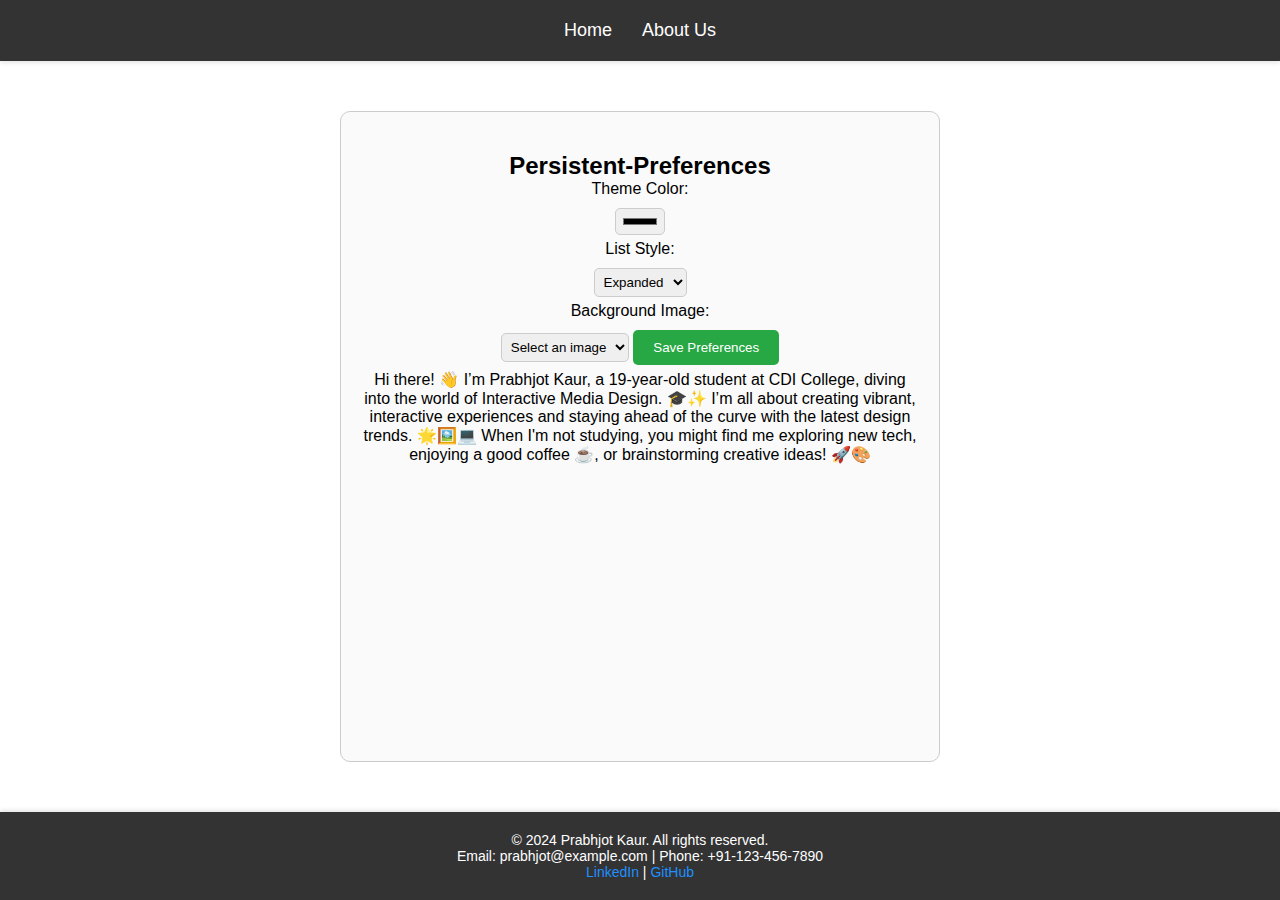
<file: Index.html>
<!DOCTYPE html>
<html lang="en">
<head>
    <meta charset="UTF-8">
    <meta name="viewport" content="width=device-width, initial-scale=1.0">
    <title>Persistent Preferences</title>
    <link rel="stylesheet" href="style.css">
</head>
<body>
    <header>
       
        <nav>
            <a href="index.html" class="nav-link">Home</a>
            <a href="about.html" class="nav-link">About Us</a>
        </nav>
    </header>
    <div class="container">
        <div class="preferences">
            <h2> Persistent-Preferences</h2>
            <label for="color-picker">Theme Color:</label>
            <input type="color" id="color-picker">
            
            <label for="list-style">List Style:</label>
            <select id="list-style">
                <option value="expanded">Expanded</option>
                <option value="compact">Compact</option>
                <option value="grid">Grid</option>
            </select>
            
            <label for="image-dropdown">Background Image:</label>
            <select id="image-dropdown">
                <option value="">Select an image</option>
                <option value="1.jpg">Image 1</option>
                <option value="2.jpg">Image 2</option>
                <option value="3.jpg">Image 3</option>
                <option value="4.jpg">Image 4</option>
                <option value="5.jpg">Image 5</option>
                <option value="20.jpg">Image 6</option>
                <option value="7.jpg">Image 7</option>
                <option value="8.jpg">Image 8</option>
                <option value="9.jpg">Image 9</option>
                <option value="11.jpg">Image 11</option>
                <option value="12.jpg">Image 12</option>
                <option value="13.jpg">Image 13</option>
                <option value="14.jpg">Image 14</option>
                <option value="15.jpg">Image 15</option>
                <option value="16.jpg">Image 16</option>
                <option value="17.jpg">Image 17</option>
                <option value="18.jpg">Image 18</option>
                <option value="19.jpg">Image 19</option>
                <option value="20.jpg">Image 20</option>
            </select>
            
            <button id="save">Save Preferences</button>
            <p>Hi there! 👋 I’m Prabhjot Kaur, a 19-year-old student at CDI College, diving into the world of Interactive Media Design. 🎓✨ I’m all about creating vibrant, interactive experiences and staying ahead of the curve with the latest design trends. 🌟🖼️💻 When I'm not studying, you might find me exploring new tech, enjoying a good coffee ☕, or brainstorming creative ideas! 🚀🎨

            </p>
        </div>
    </div>

    <footer>
        <p>&copy; 2024 Prabhjot Kaur. All rights reserved.</p>
        <p>Email: prabhjot@example.com | Phone: +91-123-456-7890</p>
        <p>
            <a href="https://www.linkedin.com/in/prabhjot-kaur" target="_blank">LinkedIn</a> | 
            <a href="https://github.com/your-github-username" target="_blank">GitHub</a>
        </p>
    </footer>

    <script src="script.js"></script>
</body>
</html>
</file>
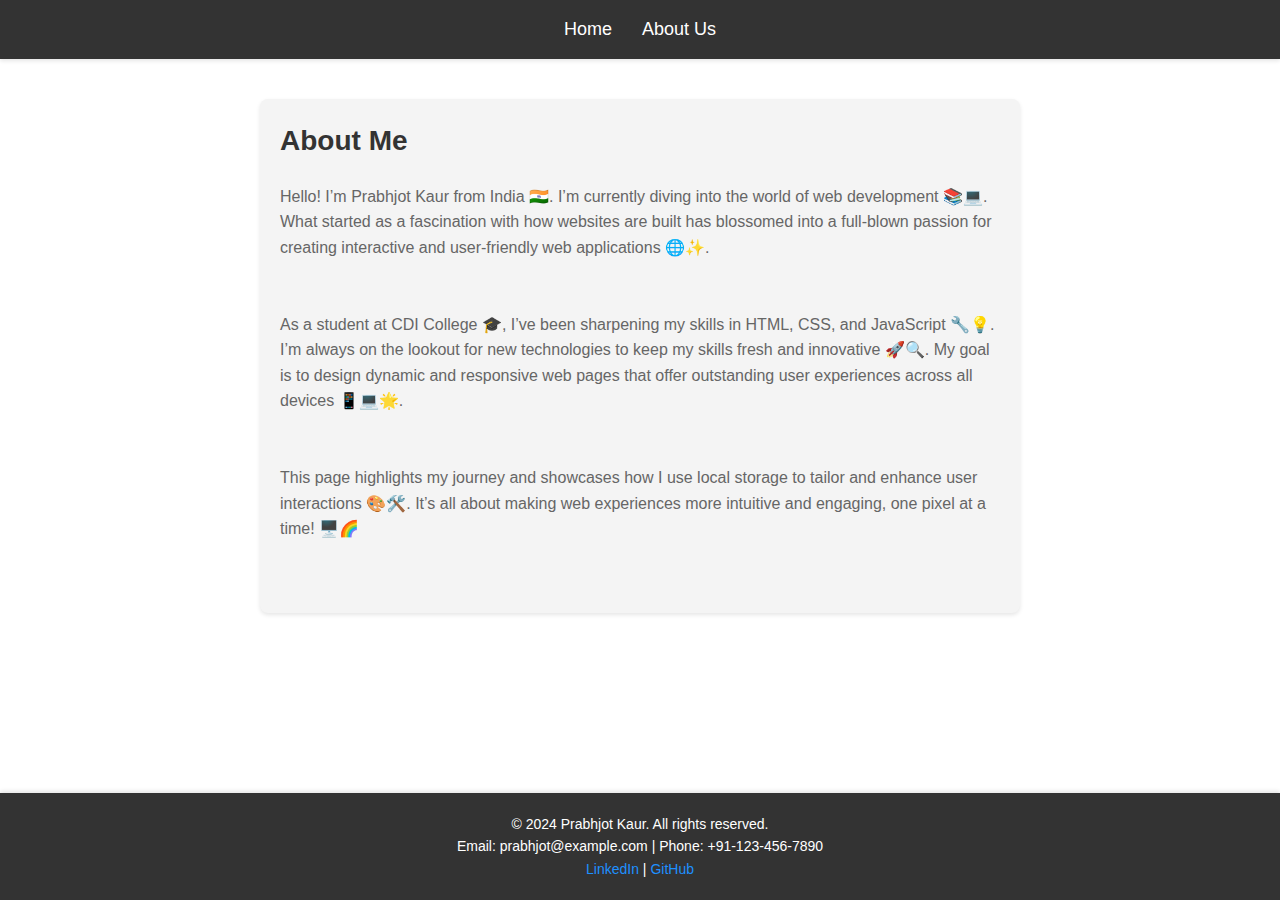
<file: about.html>
<!DOCTYPE html>
<html lang="en">
<head>
    <meta charset="UTF-8">
    <meta name="viewport" content="width=device-width, initial-scale=1.0">
    <title>About Prabhjot Kaur</title>
    <style>
       
        * {
            margin: 0;
            padding: 0;
            box-sizing: border-box;
        }

     
        html, body {
            height: 100%;
            font-family: Arial, sans-serif;
            line-height: 1.6;
        }


        body {
            display: flex;
            flex-direction: column;
        }

       
        header {
            background-color: #333;
            color: #fff;
            padding: 15px 0;
            box-shadow: 0 2px 4px rgba(0, 0, 0, 0.1);
        }

        header nav {
            display: flex;
            justify-content: center;
            align-items: center;
        }

        header .nav-link {
            color: #fff;
            text-decoration: none;
            font-size: 18px;
            margin: 0 15px;
        }

        header .nav-link:hover {
            text-decoration: underline;
        }


        .container {
            max-width: 800px;
            margin: 20px auto;
            padding: 20px;
        }


        .content {
            background: #f4f4f4;
            padding: 20px;
            border-radius: 8px;
            box-shadow: 0 2px 4px rgba(0, 0, 0, 0.1);
        }

        .content h2 {
            font-size: 28px;
            margin-bottom: 20px;
            color: #333;
        }

        .content p {
            font-size: 16px;
            color: #666;
        }

     
        footer {
            background-color: #333;
            color: #fff;
            padding: 20px;
            text-align: center;
            box-shadow: 0 -2px 4px rgba(0, 0, 0, 0.1);
            margin-top: auto; 
        }

        footer p {
            margin: 0;
            font-size: 14px;
        }

        footer a {
            color: #1e90ff;
            text-decoration: none;
        }

        footer a:hover {
            text-decoration: underline;
        }

      
        @media (max-width: 768px) {
            header .nav-link {
                font-size: 16px;
            }

            .content h2 {
                font-size: 24px;
            }

            footer p {
                font-size: 12px;
            }
        }
    </style>
</head>
<body>
    <header>
        <nav>
            <a href="index.html" class="nav-link">Home</a>
            <a href="about.html" class="nav-link">About Us</a>
        </nav>
    </header>

    <div class="container">
        <div class="content" id="about">
            <h2>About Me</h2>
            <p>
                Hello! I’m Prabhjot Kaur from India 🇮🇳. I’m currently diving into the world of web development 📚💻. What started as a fascination with how websites are built has blossomed into a full-blown passion for creating interactive and user-friendly web applications 🌐✨.<br><br><br>

As a student at CDI College 🎓, I’ve been sharpening my skills in HTML, CSS, and JavaScript 🔧💡. I’m always on the lookout for new technologies to keep my skills fresh and innovative 🚀🔍. My goal is to design dynamic and responsive web pages that offer outstanding user experiences across all devices 📱💻🌟.<br><br><br>

This page highlights my journey and showcases how I use local storage to tailor and enhance user interactions 🎨🛠️. It’s all about making web experiences more intuitive and engaging, one pixel at a time! 🖥️🌈<br><br><br>
            </p>
        </div>
    </div>

    <footer>
        <p>&copy; 2024 Prabhjot Kaur. All rights reserved.</p>
        <p>Email: prabhjot@example.com | Phone: +91-123-456-7890</p>
        <p>
            <a href="https://www.linkedin.com/in/prabhjot-kaur" target="_blank">LinkedIn</a> | 
            <a href="https://github.com/your-github-username" target="_blank">GitHub</a>
        </p>
    </footer>
</body>
</html>
</file>
<file: style.css>
/* Basic Reset */
* {
    box-sizing: border-box;
    margin: 0;
    padding: 0;
}

/* Body Styles */
body {
    font-family: Arial, sans-serif;
    transition: background-image 0.3s;
    display: flex;
    flex-direction: column;
    min-height: 100vh; /* Ensures the body takes full viewport height */
    margin: 0;
    padding: 0;
    background-size: cover;
    background-position: center;
}

/* Header Styles */
header {
    background-color: #333;
    color: #fff;
    padding: 20px 0;
    box-shadow: 0 2px 4px rgba(0, 0, 0, 0.1);
}

header nav {
    display: flex;
    justify-content: center;
    align-items: center;
}

header .nav-link {
    color: #fff;
    text-decoration: none;
    font-size: 18px;
    margin: 0 15px;
}

header .nav-link:hover {
    text-decoration: underline;
}


.container {
    max-width: 600px;
    margin: 50px auto;
    padding: 20px;
    text-align: center;
    border: 1px solid #ccc;
    border-radius: 10px;
    background-color: rgba(249, 249, 249, 0.9);
    flex: 1; 
}

.preferences {
    margin: 20px 0;
}

label {
    display: block;
    margin-bottom: 5px;
}

input[type="color"],
select,
button {
    padding: 5px;
    margin: 5px 0;
    border-radius: 5px;
    border: 1px solid #ccc;
}

button {
    padding: 10px 20px;
    border: none;
    background-color: #28a745;
    color: white;
    cursor: pointer;
}

button:hover {
    background-color: #218838;
}


footer {
    background-color: #333;
    color: #fff;
    padding: 20px;
    text-align: center;
    box-shadow: 0 -2px 4px rgba(0, 0, 0, 0.1);
    margin-top: auto; 
}

footer p {
    margin: 0;
    font-size: 14px;
}

footer a {
    color: #1e90ff;
    text-decoration: none;
}

footer a:hover {
    text-decoration: underline;
}


@media (max-width: 768px) {
    header .nav-link {
        font-size: 16px;
    }

    .container {
        margin: 20px;
        padding: 15px;
    }

    button {
        padding: 8px 16px;
    }

    footer p {
        font-size: 12px;
    }
}
</file>
